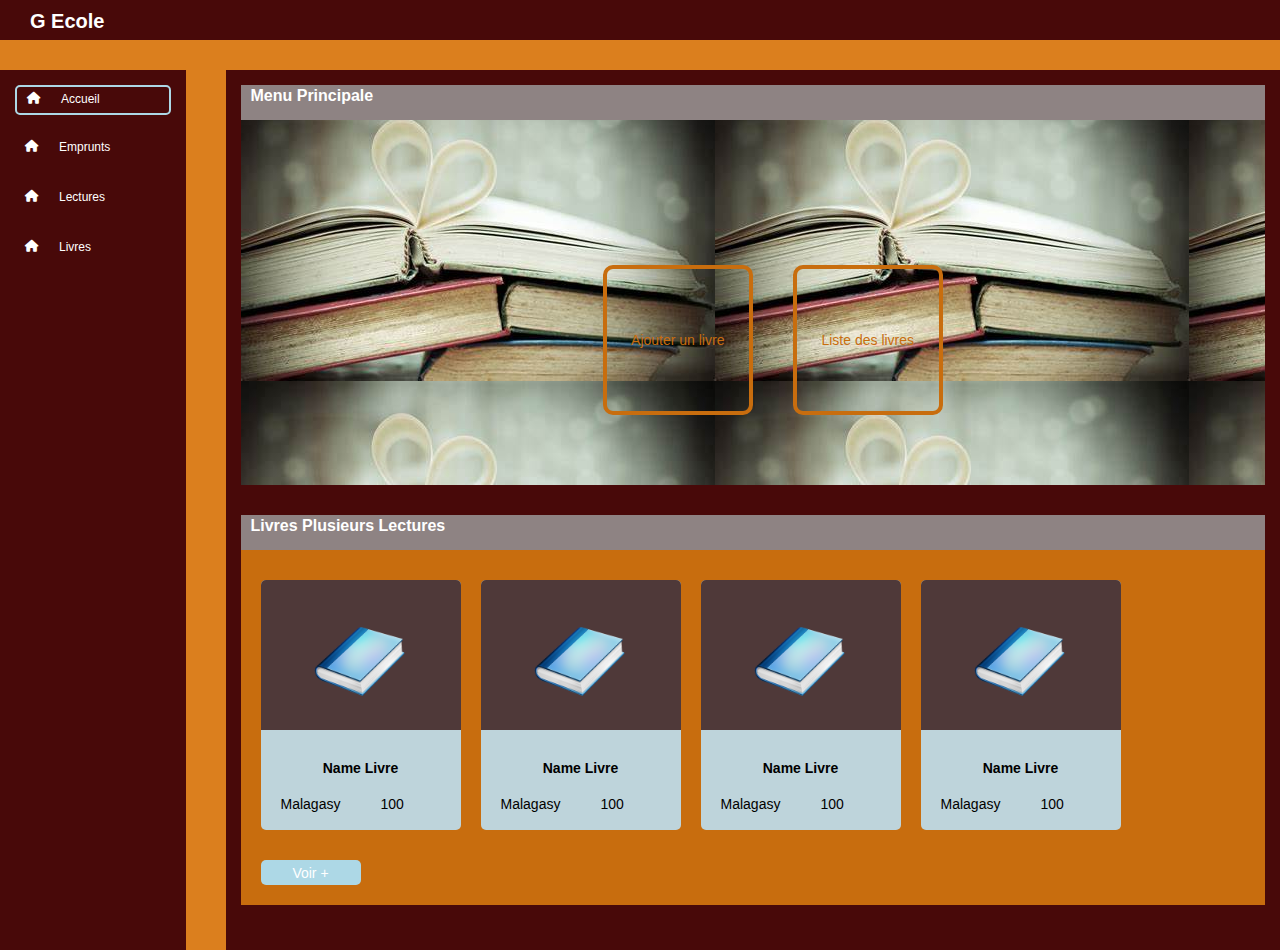
<file: index.html>
<!DOCTYPE html>
<html lang="en">
<head>
    <meta charset="UTF-8">
    <meta name="viewport" content="width=device-width, initial-scale=1.0">
    <title>LTC Ampefiloha</title>
    <link rel="stylesheet" href="./assets/css/style.css">
    <link rel="stylesheet" href="./assets/css/all.css">
</head>
<body>
    <div class="header">
        <div class="logo">
            <h3>G Ecole</h3>
        </div>
    </div>
    <div class="content">
        <div class="left">
            <ul>
                <li>
                    <a class="active" href="index.html">
                        <i class="fa-solid fa-house"></i>
                        <span>Accueil </span> 
                    </a>
                </li>
                <li>
                    <a href="./pages/emprunts/index.html">
                        <i class="fa-solid fa-house"></i>
                        <span>Emprunts</span>
                    </a>
                </li>
                <li>
                    <a  href="">
                        <i class="fa-solid fa-house"></i>
                        <span>Lectures</span>
                    </a>
                </li>
                <li>
                    <a  href="">
                        <i class="fa-solid fa-house"></i>
                        <span>Livres</span>
                    </a>
                </li>
            </ul>
        </div>
       <div class="right">
            <div class="livres">
                <div class="menu-principale">
                    <div class="title">
                        <h3>Menu Principale</h3>
                    </div>
                    <div class="option">
                       <div class="button">
                            <a href="">Ajouter un livre</a>
                       </div>
                       <div class="button">
                        <a href="">Liste des livres</a>
                   </div>
                    </div>
                </div>
                <div class="livres-plusieurs-lecture">
                    <div class="title">
                        <h3>Livres Plusieurs Lectures</h3>
                    </div>
                    <div class="body">
                        <div class="slides">
                            <div class="slide">
                                <div class="image">
                                    <img src="./assets/images/livre1.png">
                                </div>
                                <div class="body">
                                    <div class="name">
                                        <h4>Name Livre</h4>
                                    </div>
                                    <div class="desc">
                                        <div class="matiere">
                                            <span>Malagasy</span>
                                        </div>
                                        <div class="numbers">
                                            <span>100</span>
                                        </div>
                                    </div>
                                </div>
                            </div>
                            <div class="slide">
                                <div class="image">
                                    <img src="./assets/images/livre1.png">
                                </div>
                                <div class="body">
                                    <div class="name">
                                        <h4>Name Livre</h4>
                                    </div>
                                    <div class="desc">
                                        <div class="matiere">
                                            <span>Malagasy</span>
                                        </div>
                                        <div class="numbers">
                                            <span>100</span>
                                        </div>
                                    </div>
                                </div>
                            </div>
                            <div class="slide">
                                <div class="image">
                                    <img src="./assets/images/livre1.png">
                                </div>
                                <div class="body">
                                    <div class="name">
                                        <h4>Name Livre</h4>
                                    </div>
                                    <div class="desc">
                                        <div class="matiere">
                                            <span>Malagasy</span>
                                        </div>
                                        <div class="numbers">
                                            <span>100</span>
                                        </div>
                                    </div>
                                </div>
                            </div>
                             <div class="slide">
                                <div class="image">
                                    <img src="./assets/images/livre1.png">
                                </div>
                                <div class="body">
                                    <div class="name">
                                        <h4>Name Livre</h4>
                                    </div>
                                    <div class="desc">
                                        <div class="matiere">
                                            <span>Malagasy</span>
                                        </div>
                                        <div class="numbers">
                                            <span>100</span>
                                        </div>
                                    </div>
                                </div>
                            </div>
                        </div>
                        <div class="voir-autres">
                            <a href="">Voir +</a>
                        </div>
                    </div>
                </div>
            </div>
       </div>
    </div>
</body>
</html>
</file>
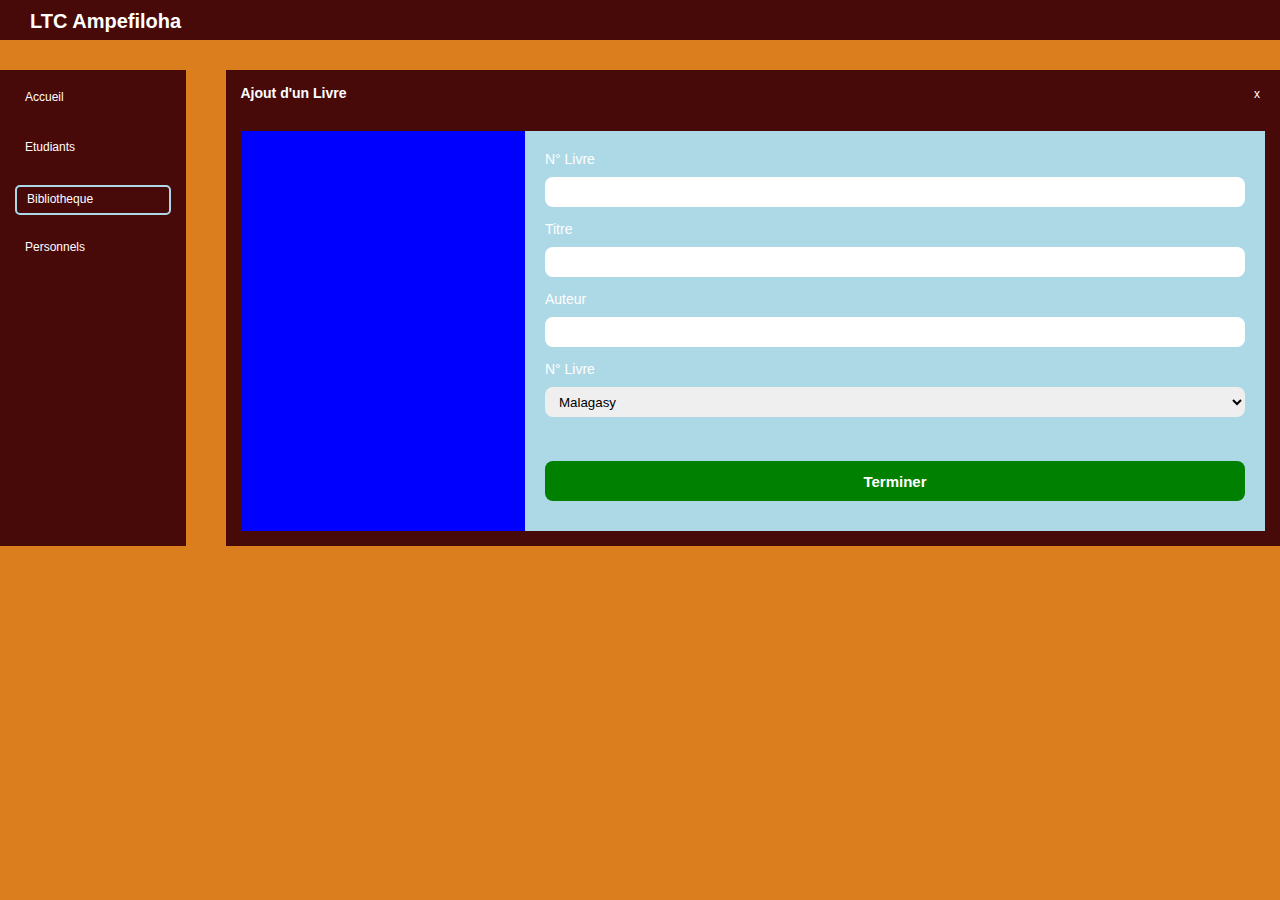
<file: ajout-livre.html>
<!DOCTYPE html>
<html lang="en">
<head>
    <meta charset="UTF-8">
    <meta name="viewport" content="width=device-width, initial-scale=1.0">
    <title>LTC Ampefiloha</title>
    <link rel="stylesheet" href="./assets/css/style.css">
    <link rel="stylesheet" href="./assets/css/livre.css">
</head>
<body>
    <div class="header">
        <div class="logo">
            <h3>LTC Ampefiloha</h3>
        </div>
    </div>
    <div class="content">
        <div class="left">
            <ul>
                <li>
                    <a href="">Accueil</a>
                </li>
                <li>
                    <a href="">Etudiants</a>
                </li>
                <li>
                    <a class="active" href="">Bibliotheque</a>
                </li>
                <li>
                    <a href="">Personnels</a>
                </li>
            </ul>
        </div>
       <div class="right">
            <div class="livres">
                <div class="add">
                    <div class="return">
                        <a href="index.html">x</a>
                    </div>
                    <div class="title">
                        <h4>Ajout d'un Livre</h4>
                    </div>
                    <div class="form">
                        <div class="image">

                        </div>
                        <div class="data">
                            <form action="">
                                <div class="form-group">
                                    <label>N° Livre</label>
                                    <input type="text">
                                </div>
                                <div class="form-group">
                                    <label>Titre</label>
                                    <input type="text">
                                </div>
                                <div class="form-group">
                                    <label>Auteur</label>
                                    <input type="text">
                                </div>
                                <div class="form-group">
                                    <label>N° Livre</label>
                                    <select>
                                        <option value="">Malagasy</option>
                                    </select>
                                </div>
                                <div class="form-group submit">
                                    <button>Terminer</button>
                                </div>
                            </form>
                        </div>
                    </div>
                </div>
            </div>
       </div>
    </div>
</body>
</html>
</file>
<file: assets/css/style.css>
* {
    margin: 0;
    padding: 0;
    box-sizing: border-box;
}

body {
    background: #db7f1e;
    font-family: Arial, Helvetica, sans-serif;
    color: #ffffff;
    font-size: 14px;
}

.header {
    padding: 10px 30px;
    width: 100%;
    height: 40px;
    background: #480909;
}

.header .logo h3 {
    font-size: 20px;
}


.content {
    margin-top: 30px;
    display: flex;
    gap: 40px;
}

.content .left {
    width: 200px;
    background: #480909;
    padding: 15px;
}

.content .left ul {
    list-style: none;
}

.content .left ul li {
    margin-bottom: 20px;
    display: flex;
    align-items: center;
}

.content .left ul li a {
    text-decoration: none;
    color: #ffffff;
    width: 100%;
    height: 30px;
    display: flex;
    padding: 5px 10px;
    font-size: 12px;
    border-radius: 5px;
    gap: 20px;
}

.content .left ul li a.active {
    border: 2px solid lightblue;
}

.content .right {
    width: 1150px;
    padding: 15px;
    background: #480909;
}

.content .right .livres .menu-principale {
    background: url('../images/bg-livre2.jfif');
    background-size: auto;
    width: 100%;
    height: 400px;
}

.content .right .livres .menu-principale.emprunt {
    background: url('../images/bg-emprunt.jpg');
}


.content .right .livres .menu-principale .title,
.content .right .livres .livres-plusieurs-lecture .title {
    width: 100%;
    height: 35px;
    padding: 2px 10px;
    background: #8e8383;
}

.content .right .livres .menu-principale .title h3,
.content .right .livres .livres-plusieurs-lecture .title h3 {
    font-size: 16px;
    font-weight: 600;
}

.content .right .livres .menu-principale .option {
    width: 100%;
    height: 100%;
    display: flex;
    justify-content: center;
    align-items: center;
    gap: 40px;
    margin: 30px 20px;
    padding-bottom: 20px;
}

.content .right .livres .menu-principale .option .button a {
    width: 150px;
    height: 150px;
    background: transparent;
    display: flex;
    justify-content: center;
    align-items: center;
    color: #c86d0e;
    text-decoration: none;
    border-radius: 10px;
    border: 4px solid #c86d0e;
    font-size: 14px;
    font-weight: 500;
}

.content .right .livres .menu-principale .option .menu {
    display: flex;
    gap: 20px;
} 

.content .right .livres .menu-principale .option .menu .col {
    position: relative;
}

.content .right .livres .menu-principale .option .menu .col .modal-menu {
    width: 250px;
    height: 200px;
    background: blue;
    position: absolute;
    top: 0;
    z-index: 2;
    left: 120px;
    border-radius: 10px;
    display: flex;
    padding: 20px;
    gap: 20px;
    visibility: hidden;
}

.content .right .livres .menu-principale .option .menu .col .modal-menu .image {
    width: 150px;
    height: 130px;
    background: red;
    display: flex;
    justify-content: center;
    align-items: center;
}

.content .right .livres .menu-principale .option .menu .col .modal-menu .add-lien {
    width: 100%;
    display: grid;
    height: 100px;
}

.content .right .livres .menu-principale .option .menu .col .modal-menu .add-lien a {
    width: 100%;
    height: 30px;
    background: red;
    margin-bottom: 20px;
    text-decoration: none;
    color: white;
    display: flex;
    justify-content: center;
    align-items: center;
}

.content .right .livres .option .btn button {
    width: 100px;
    height: 100px;
    background: #bed4db;
    border: none;
    border-radius: 5px;
    cursor: pointer;
    font-size: 18px;
    font-weight: 700;
}

.content .right .livres .option .lien {
    display: grid;
    width: 200px;
}

.content .right .livres .option .lien a {
    width: 100%;
    height: 30px;
    text-decoration: none;
    color: #ffffff;
     background: #bed4db;
    padding: 5px 10px;
    margin-bottom: 10px;
    border-radius: 3px;
}

.content .right .livres .livres-plusieurs-lecture {
    margin-top: 30px;
   background: #c86d0e;
}

.content .right .livres .livres-plusieurs-lecture .body {
    margin: 30px 20px;
    padding-bottom: 20px;
}

.content .right .livres .livres-plusieurs-lecture .body .slides {
    display: flex;
    gap: 20px;
}

.content .right .livres .livres-plusieurs-lecture .body .slides .slide {
    width: 200px;
    height: 250px;
    background: #bed4db;
    border-radius: 5px;
    overflow: hidden;
    color: #000;
}

.content .right .livres .livres-plusieurs-lecture .body .slides .slide .image {
    width: 100%;
    height: 150px;
    background: #4f3939;
    display: flex;
    justify-content: center;
    align-items: center;
}

.content .right .livres .livres-plusieurs-lecture .body .slides .slide .image img {
   width: 100PX;
    height: 100px;
}

.content .right .livres .livres-plusieurs-lecture .body .slides .slide .name {
    width: 100%;
    display: flex;
    justify-content: center;
}

.content .right .livres .livres-plusieurs-lecture .body .slides .slide .desc {
    margin-top: 20px;
    display: flex;
    gap: 40px;
}

.content .right .livres .livres-plusieurs-lecture .body .voir-autres {
    margin-top: 30px;
}

.content .right .livres .livres-plusieurs-lecture .body .voir-autres a {
    width: 100px;
    height: 25px;
    display: flex;
    justify-content: center;
    align-items: center;
    background: lightblue;
    color: #ffffff;
    text-decoration: none;
    border-radius: 5px;
}




.content .right .livres .listes-emprunts {
    width: 100%;
    height: auto;
    min-height: 400px;
    background: #c86d0e;
    padding: 10px 20px;
}

.content .right .livres .listes-emprunts .listes {
    width: 100%;
    Margin-top: 40px;
}

.content .right .livres .listes-emprunts .listes .liste {
    width: 100%;
    height: 260px;
    background: #480909;
    padding: 20PX;
    border-radius: 15PX;
    margin-bottom: 30px;
}

.content .right .livres .listes-emprunts .listes .liste .title {
    width: 100%;
    height: 35px;
    background: black;
    padding: 5px 10PX;
    border-radius: 8px;
}

.content .right .livres .listes-emprunts .listes .liste .body {
    width: 100%;
    height: 60px;
    background: black;
    padding: 5px 10PX;
    border-radius: 8px;
    display: flex;
    align-items: center;
    margin-top: 10px;
    gap: 30px;
}

.content .right .livres .listes-emprunts .listes .center {
    display: flex;
    gap: 35px;
    margin-top: 10px;
    width: 100%;
}

.content .right .livres .listes-emprunts .listes .center .data {
    width: 48%;
}
</file>
<file: assets/css/livre.css>
.content .right .livres .add {
    position: relative;
}

.content .right .livres .add .return {
    position: absolute;
    right: 0;
    margin-right: 5px;
}

.content .right .livres .add .return a {
    font-size: 12px;
    color: white;
    text-decoration: none;
    font-weight: 500;
}


.content .right .livres .add .form  {
    height: 350px;
    background: lightblue;
}

.content .right .livres .add .form  {
    height: 400px;
    background: lightblue;
    display: flex;
    margin-top: 30px;
}

.content .right .livres .add .form .image  {
    width: 400px;
    height: auto;
    background: blue;
}

.content .right .livres .add .form .data  {
    width: 100%;
    padding: 20px;
}

.content .right .livres .add .form .data .form-group  {
    width: 100%;
    height: 50px;
    margin-bottom: 20px;
    display: grid;
}

.content .right .livres .add .form .data .form-group label  {
    margin-bottom: 10px;
}

.content .right .livres .add .form .data .form-group input  {
    width: 100%;
    height: 30px;
    border: none;
    border-radius: 8px;
    outline: none;
}

.content .right .livres .add .form .data .form-group select  {
    width: 100%;
    height: 30px;
    border: none;
    border-radius: 8px;
    padding: 5px 10px;
}

.content .right .livres .add .form .data .submit {
    margin-top: 50px;
}

.content .right .livres .add .form .data .form-group button  {
    width: 100%;
    height: 40px;
    display: flex;
    justify-content: center;
    align-items: center;
    border: none;
    border-radius: 8px;
    background: green;
    color: white;
    font-size: 15px;
    font-weight: 600;
    cursor: pointer;
}
</file>
